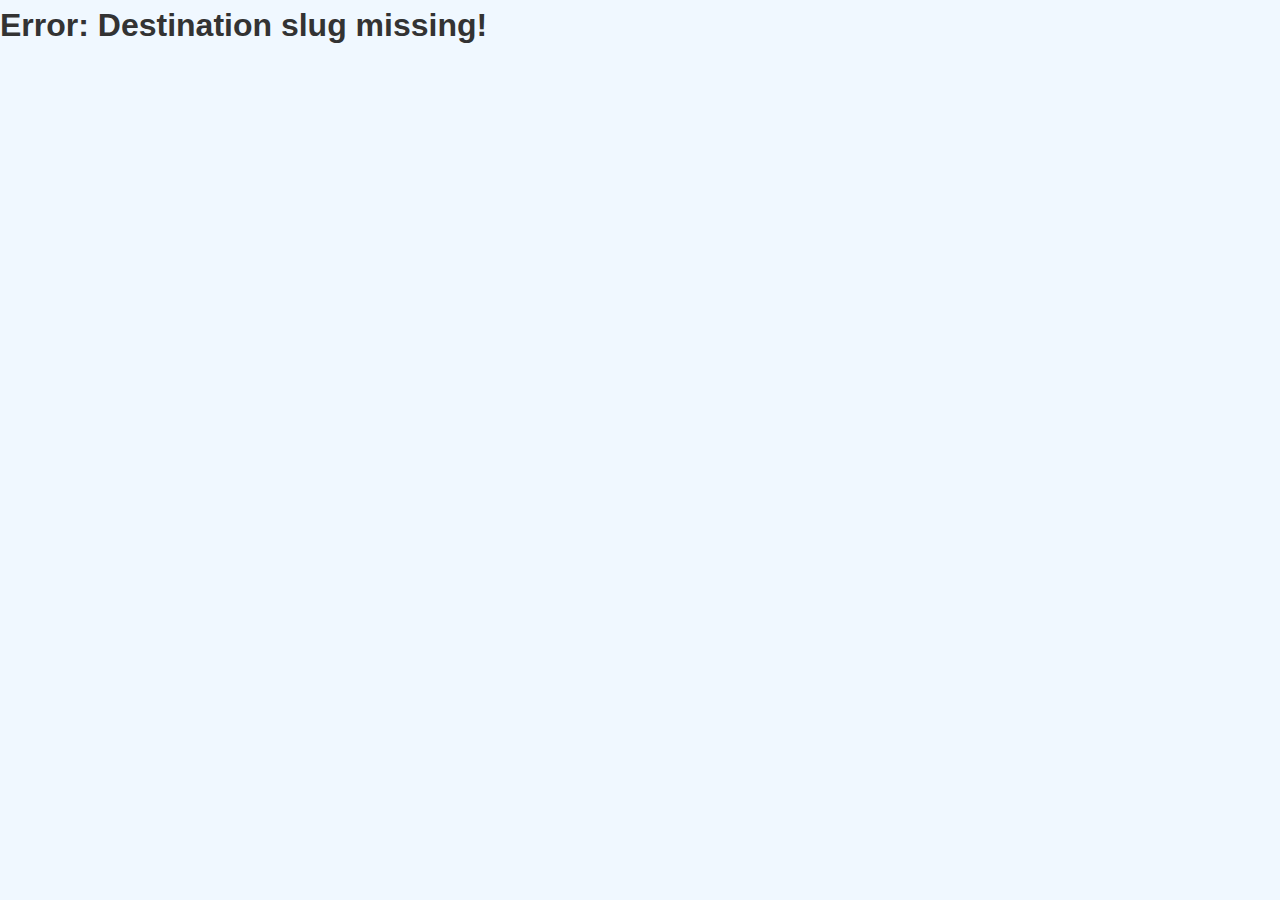
<file: destination_details.html>
<!DOCTYPE html>
<html lang="en">
<head>
    <meta charset="UTF-8">
    <meta name="viewport" content="width=device-width, initial-scale=1.0">
    <link rel="shortcut icon" href="./assets/images/Logo-Photoroom.png" type="image/svg+xml">
    <title>Destination Details</title>
    <style>
        /* Reset default styles */
        body, h1, h2, h3, p, figure {
            margin: 0;
            padding: 0;
            box-sizing: border-box;
        }

        /* Global styles */
        body {
            font-family: 'Poppins', sans-serif;
            background-color: #f0f8ff;
            color: #333;
            line-height: 1.6;
            overflow-x: hidden;
        }

        .container {
            max-width: 1200px;
            margin: 0 auto;
            padding: 0 20px;
        }

        /* Header styles */
        .header {
            background: linear-gradient(135deg, #0077b6, #00b4d8);
            color: #fff;
            padding: 30px 0;
            text-align: center;
            animation: fadeInDown 1s ease-in-out;
        }

        .header h1 {
            font-size: 1.8rem;
            font-weight: 700;
            text-transform: uppercase;
        }

        /* Card styles */
        .popular-card {
            background: #fff;
            border-radius: 10px;
            overflow: hidden;
            margin: 40px 0;
            box-shadow: 0 5px 15px rgba(0, 0, 0, 0.1);
            transition: transform 0.3s ease, box-shadow 0.3s ease;
            animation: fadeInUp 1s ease-in-out;
            border-left: 8px solid #0077b6;
            padding: 20px;
        }

        .card-img img {
            width: 100%;
            max-height: 450px;
            object-fit: contain; /* Prevents cropping */
            border-radius: 10px;
        }

        .card-content {
            padding: 20px;
        }

        .card-title {
            color: #0077b6;
            margin: 15px 0;
            font-size: 2rem;
            font-weight: 700;
            animation: fadeIn 1.5s ease-in-out;
        }

        .card-subtitle {
            font-weight: bold; /* Country text is now bold */
            color: #333;
            font-size: 1.2rem;
        }

        .card-text {
            color: #555;
            font-size: 1rem;
            line-height: 1.8;
            animation: fadeIn 2s ease-in-out;
        }

        /* Rating styles */
        .rating {
            font-size: 1.2rem;
            color: gold;
            margin-top: 10px;
            animation: fadeIn 2s ease-in-out;
        }

        /* Images inside description */
        .description-img {
            width: 100%;
            max-height: 400px;
            object-fit: contain; /* Ensures full image is visible */
            border-radius: 10px;
            margin: 20px 0;
            display: block;
        }

        /* Back Button */
        .back-button {
            display: block;
            width: 200px;
            margin: 30px auto;
            padding: 12px;
            font-size: 1rem;
            font-weight: bold;
            text-align: center;
            background: #0077b6;
            color: #fff;
            border: none;
            border-radius: 5px;
            cursor: pointer;
            transition: background 0.3s ease, transform 0.3s ease;
            animation: fadeInUp 1s ease-in-out;
        }

        .back-button:hover {
            background: #005f8a;
            transform: scale(1.05);
        }
        .card-img img,
.description-img {
    width: 100%;
    max-height: 450px;
    object-fit: contain; /* Prevents cropping */
    border-radius: 12px; /* Smooth corners */
}


    </style>
</head>
<body>

    <header class="header">
        <div class="container">
            <h1 id="destination-title">Explore the World</h1>
        </div>
    </header>

    <main>
        <section class="popular" id="destination">
            <div class="container">
                <div class="popular-card">
                    <figure class="card-img" id="top-image">
                        <!-- First Image will be inserted dynamically -->
                    </figure>
                    <div class="card-content">
                        <p class="card-subtitle" id="destination-country">Country</p>
                        <h3 class="card-title">
                            <span id="destination-title">Description</span>
                        </h3>
                        <div class="rating" id="destination-rating">⭐️⭐️⭐️⭐️⭐️</div>
                        <p class="card-text" id="destination-description">
                            <!-- First half of the description -->
                        </p>
                        <figure id="middle-image-1">
                            <!-- Second Image will be inserted here -->
                        </figure>
                        <p class="card-text" id="extra-description-1">
                            <!-- Second part of the description -->
                        </p>
                        <figure id="middle-image-2">
                            <!-- Third Image will be inserted here -->
                        </figure>
                        <p class="card-text" id="extra-description-2">
                            <!-- Third part of the description -->
                        </p>
                    </div>
                </div>
            </div>
        </section>

        <a href="/" class="back-button" style="font-family: 'Orbitron', sans-serif"> Back to Home</a>
    </main>

    <script>
        document.addEventListener("DOMContentLoaded", async function () {
            const urlParams = new URLSearchParams(window.location.search);
            const slug = urlParams.get("slug");

            if (!slug) {
                document.body.innerHTML = "<h1>Error: Destination slug missing!</h1>";
                return;
            }

            const apiUrl = `https://horchenafrica.pythonanywhere.com/destinations/${slug}/`;

            try {
                const response = await fetch(apiUrl);
                if (!response.ok) throw new Error("Failed to fetch destination");

                const data = await response.json();

                document.getElementById("destination-title").textContent = data.title;
                document.getElementById("destination-country").textContent = data.country;

                // Set rating
                document.getElementById("destination-rating").textContent = "⭐️".repeat(Math.round(data.rating));

                // Split description into three parts
                const descriptionParts = data.description.split(". ");
                const chunkSize = Math.ceil(descriptionParts.length / 3);
                document.getElementById("destination-description").textContent = descriptionParts.slice(0, chunkSize).join(". ") + ".";
                document.getElementById("extra-description-1").textContent = descriptionParts.slice(chunkSize, chunkSize * 2).join(". ") + ".";
                document.getElementById("extra-description-2").textContent = descriptionParts.slice(chunkSize * 2).join(". ");

                const images = data.images;

                if (images.length > 0) {
                    const topImg = document.createElement("img");
                    topImg.src = images[0].image_url;
                    topImg.alt = data.title;
                    document.getElementById("top-image").appendChild(topImg);
                }

                if (images.length > 1) {
                    const middleImg1 = document.createElement("img");
                    middleImg1.src = images[1].image_url;
                    middleImg1.alt = data.title;
                    middleImg1.classList.add("description-img");
                    document.getElementById("middle-image-1").appendChild(middleImg1);
                }

                if (images.length > 2) {
                    const middleImg2 = document.createElement("img");
                    middleImg2.src = images[2].image_url;
                    middleImg2.alt = data.title;
                    middleImg2.classList.add("description-img");
                    document.getElementById("middle-image-2").appendChild(middleImg2);
                }

            } catch (error) {
                console.error("Error loading destination:", error);
                document.body.innerHTML = "<h1>Destination not found</h1>";
            }
        });
    </script>

</body>
</html>
</file>
